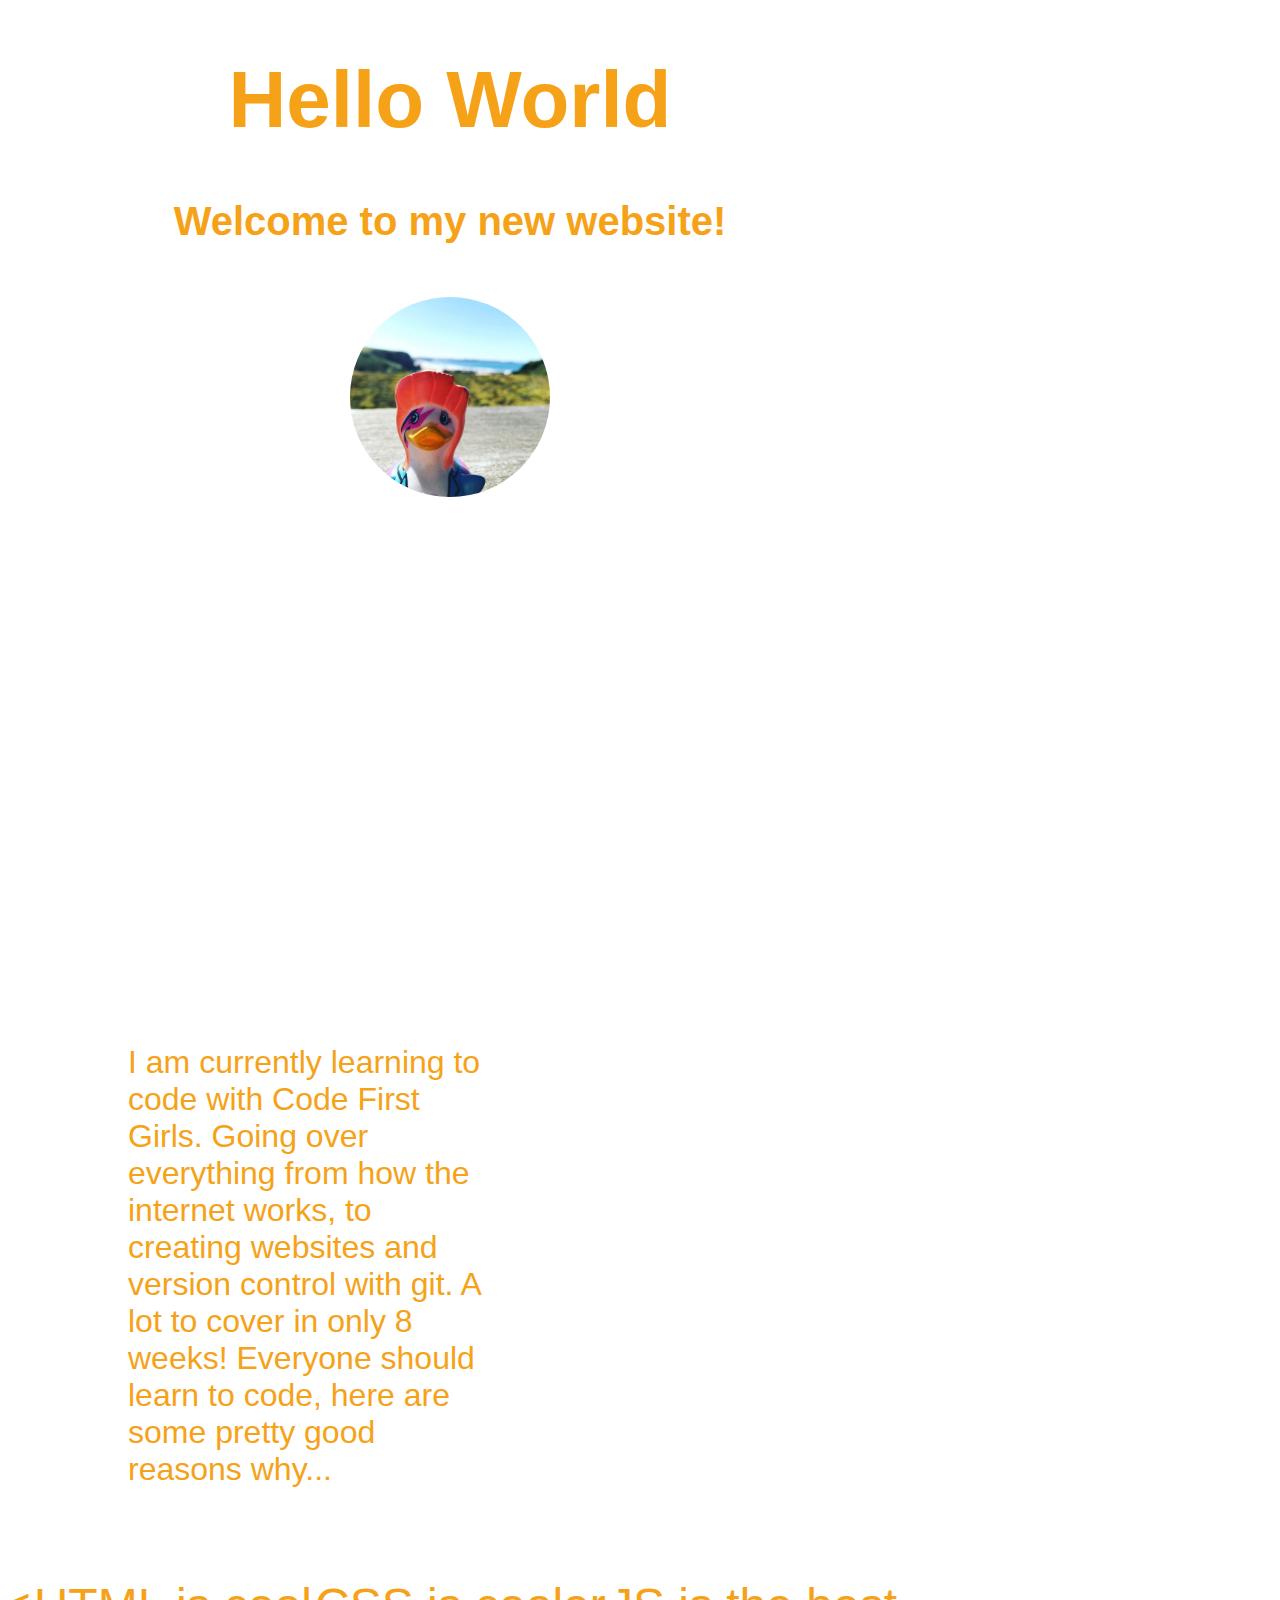
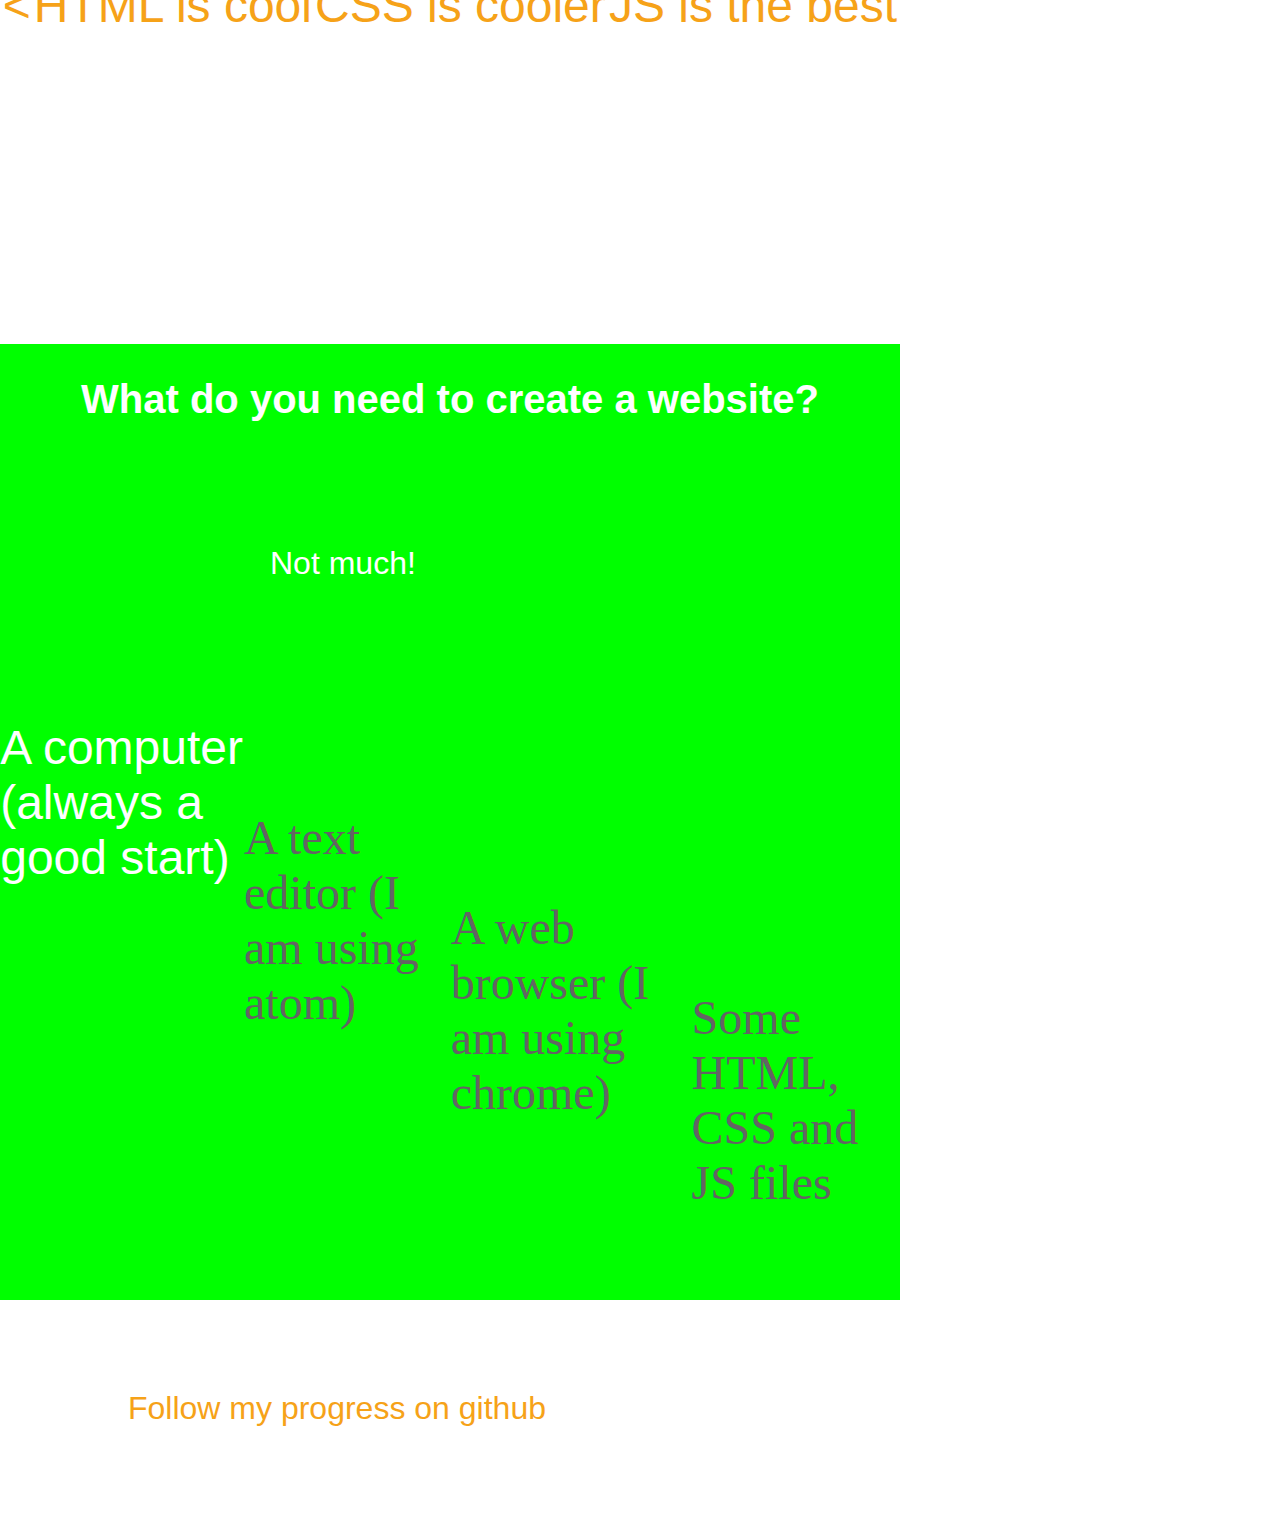
<file: index.html>
<!DOCTYPE html>
<html>
<head>
<link rel="stylesheet" href="css/style.css">
</head>

<body>
<div class="">

<h1>Hello World</h1>

<h2>Welcome to my new website!</h2>


<img src="duck.jpg" alt="" width="200px">
</div>


<div class="">

<p>I am currently learning to code with Code First Girls. Going over everything from how the
internet works, to creating websites and version control with git. A lot to cover in only 8 weeks!
Everyone should learn to code, here are some pretty good reasons why...</p>

<ol>
  <<li>HTML is cool</li>
  <li>CSS is cooler</li>
  <li>JS is the best</li>
</ol>
</div>

<div class="contrast">

<h2>What do you need to create a website?</h2>

<p>Not much!</p>
<ol>
  <li>A computer (always a good start)</li>
  <li id="lower">A text editor (I am using atom)</li>
  <li id="lowest">A web browser (I am using chrome)</li>
  <li id="evenlower">Some HTML, CSS and JS files</li>
</ol>

</div>


<p>Follow my progress on github</p>
</body>
</file>
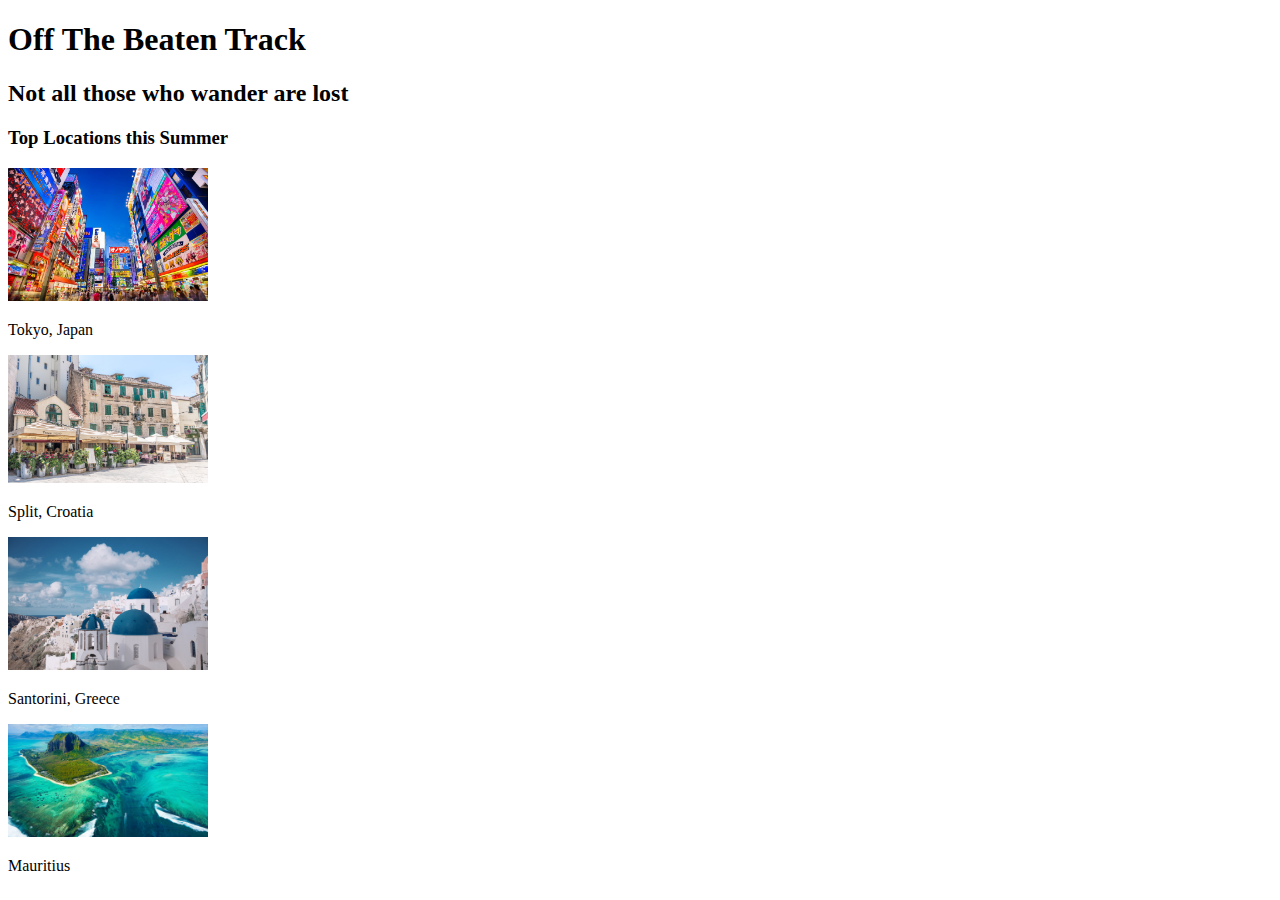
<file: OfftheBeatenTrack/OfftheBeatenTrack.html>
<!DOCTYPE HTML>
<Html>

<head>

<body>

<div>
<h1> Off The Beaten Track </h1>
</div>

<div>
<h2> Not all those who wander are lost </h2>
</div>

<div>
<h3> Top Locations this Summer </h3>
<img src="tokyo-main.jpg" width="200px">
<p>Tokyo, Japan</p>

<img src="Split.jpeg" Width="200px">
<p> Split, Croatia</p>

<img src="Santorini.jpeg" width="200px">
<p> Santorini, Greece</p>

<img src= "Mauritius.jpg" width="200px">
<p> Mauritius </p>


</div>
</file>
<file: css/style.css>
body {
  color: #F6A218;
  font-family: arial;
  margin: 0px;
}

div {
min-height: 100vh;
width: 100vh;
}

h1, h2 {

  text-align: center;
}

h1 {
  font-size: 5em;
}

h2 {
  font-size: 2.5em;
}

img {
  display: flex;
  padding: 20px;
  margin: 0 auto;
  border-radius: 130px;
}

p {
  width: 40%;
  margin: 10vh 10vw;
  font-size: 2em;
}

a {
  color: rgb(0,0,0);
}

ol {
  list-style: none;
  padding: 0;
  margin-bottom: 10%;
  font-size: 3em;
  display: flex;
  justify-content: space-evenly;
}

div.contrast {
  color: #FFFFFF;
  background-color: #00FF00;
  display: flex;
  justify-content: center;
  align-items:center;
  flex-direction: column;

}

ul {
  list-style: none;
  display: flex;
}

li {
  margin: 0.2px;
  transition: 06s ease;
}

li:hover {
  font-size: 1.6em;
  transition: 0.6s ease;
}

li#lower {
  font-family:fantasy;
  margin-top: 10%;
  color: rgb(100, 100, 100);
}

li#lowest{
  font-family: fantasy;
  margin-top: 20%;
  color: rgb(100, 100, 100);
}

li#evenlower{
  font-family: fantasy;
  margin-top: 30%;
  color: rgb(100, 100, 100);
}
</file>
